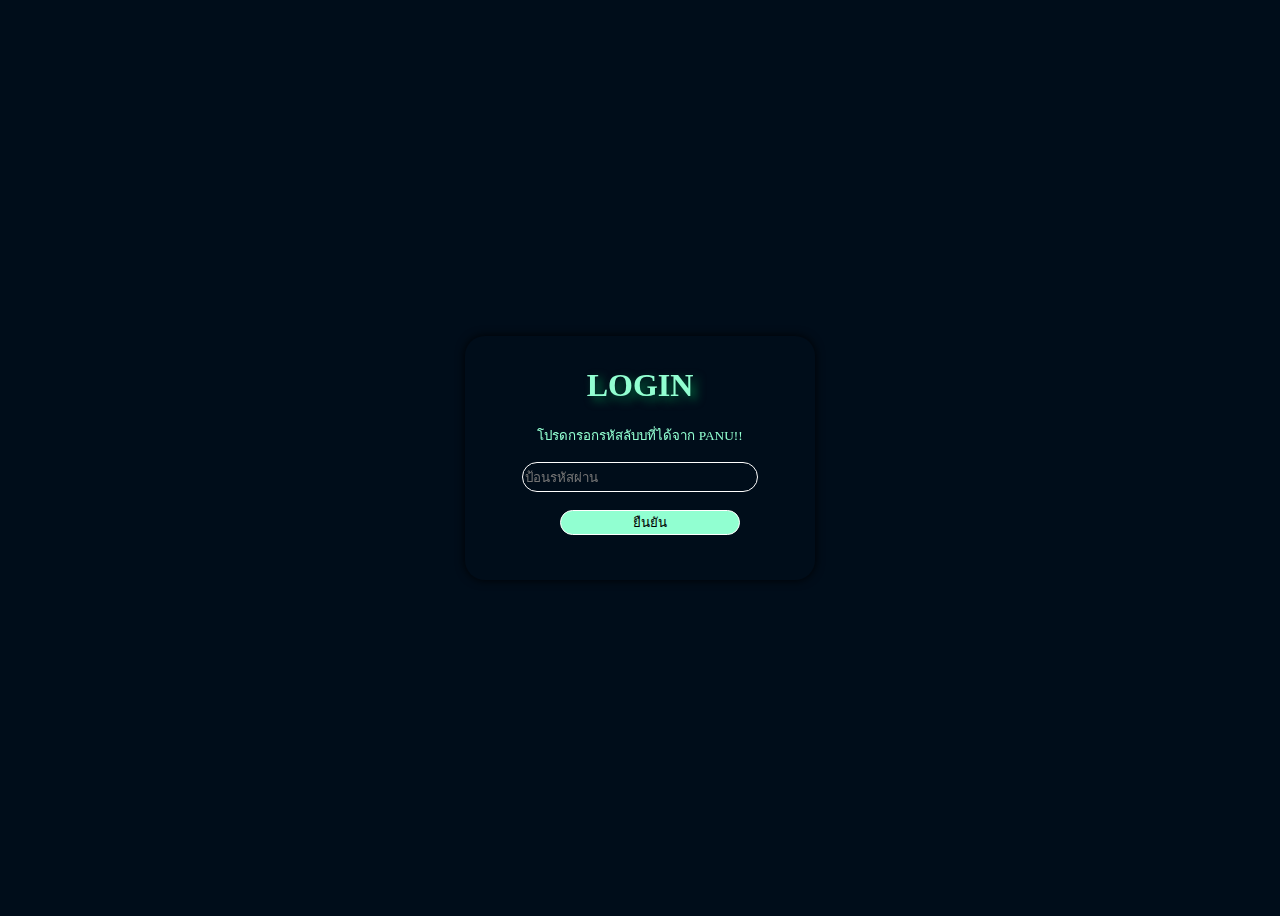
<file: index.html>
<!DOCTYPE html>
<html lang="th">
<head>
    <meta charset="UTF-8">
    <meta name="viewport" content="width=device-width, initial-scale=1.0">
    <title>Friend</title>
    <link rel="stylesheet" href="style.css">
    <script>
        function checkPassword() {
            // กำหนดรหัสและหน้าเป้าหมาย
            let passwordPages = {
                "601-07856": "page1.html",
                "601-07932": "page2.html",
                "601-08051": "page3.html",
                "601-08532": "page4.html",
                "601-08533": "page5.html",
                "601-08534": "page6.html",
                "601-07846": "page7.html",
                "601-07874": "page8.html",
                "601-07942": "page9.html",
                "601-07948": "page10.html",
                "601-07962": "page11.html",
                "601-07963": "page12.html",
                "601-08535": "page13.html",
                "601-08536": "page14.html",
                "601-08537": "page15.html",
                "601-08538": "page16.html",
                "601-08539": "page17.html",
                "601-08540": "page18.html",
                "601-08543": "page19.html",
                "601-08544": "page20.html",
                "601-08545": "page21.html",
                "601-08546": "page22.html",
                "601-08548": "page23.html",
                "601-08549": "page24.html",
                "601-08551": "page25.html",
                "601-08552": "page26.html",
                "601-08553": "page27.html",
                "601-": "page28.html",
                "601-": "page29.html",
                "601-": "page30.html",
                "601-": "page31.html",
                "601-": "page32.html",
            };

            let inputPassword = document.getElementById("passwordInput").value;
            
            // ตรวจสอบว่ารหัสที่ป้อนมีอยู่ใน Object หรือไม่
            if (passwordPages[inputPassword]) {
                window.location.href = passwordPages[inputPassword]; // ไปยังหน้าที่กำหนด
            } else {
                alert("รหัสผ่านไม่ถูกต้อง โปรดกรอกรหัสลับบที่ได้จาก PANU!!");
            }
        }
    </script>
</head>
<body>
    
    <div class="container">
        <h1>LOGIN</h1>
        <p lass="text"><small>โปรดกรอกรหัสลับบที่ได้จาก PANU!!</small></p>
        <label for="passwordInput"></label>
        <input type="password" id="passwordInput" placeholder="ป้อนรหัสผ่าน">
        <br>
        <br>
        <button onclick="checkPassword()">ยืนยัน</button>

    </div>
    
</body>
</html>
</file>
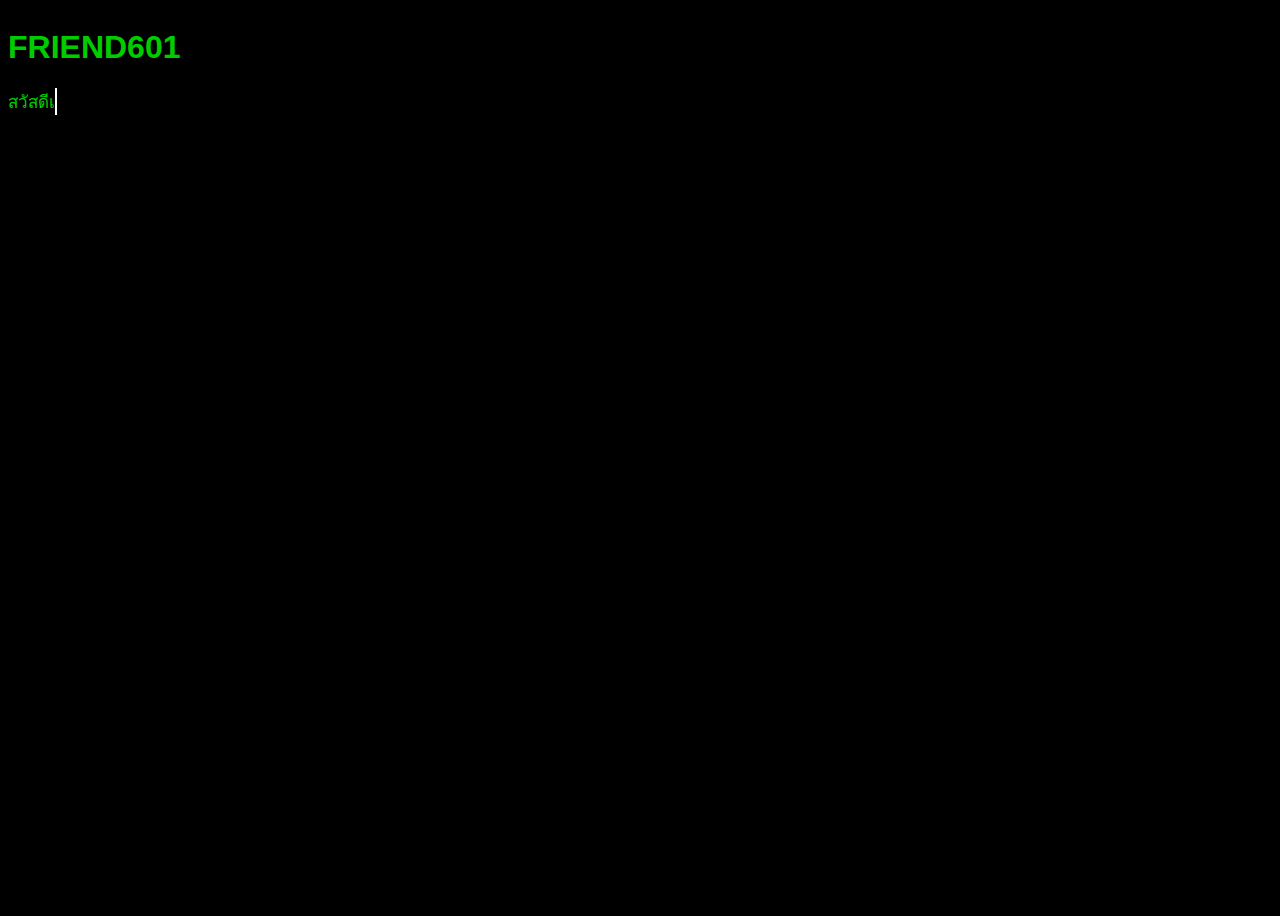
<file: page1.html>
<!DOCTYPE html>
<html lang="th">
<head>
    <meta charset="UTF-8">
    <meta name="viewport" content="width=device-width, initial-scale=1.0">
    <title>Wellcome My Friend</title>
    <link rel="stylesheet" href="page1.css">
</head>
<body>
    <h1>FRIEND601</h1>
    <div id="output"></div>

    <script>
        const texts = [
            "สวัสดีเพื่อนด้า ยินดีที่ได้รู้จักนะเพื่อน",
            "ยินดีกับทุกความสำเร็จ",
            "จบไปแล้วอย่าลืมกันนะ",
            "หนังสือเล่มโปรด ที่ชื่อว่า วัยเรียน เล่มนี้",
            "ที่เขียนมาด้วยตัวเอง", 
            "ย่อหน้าสุดท้ายเขียนไว้ว่า...",
            "ด้วยรักและคิดถึงเสมอ..."
        ];
        
        let index = 0; 

        function typeText(text, callback) {
            let i = 0;
            const output = document.getElementById('output');
            const line = document.createElement('div');
            line.classList.add('typing');
            output.appendChild(line);

            function type() {
                if (i < text.length) {
                    line.textContent += text[i];
                    i++;
                    setTimeout(type, 100); // ควบคุมความเร็วการพิมพ์ (ปรับได้)
                } else {
                    line.classList.remove('typing'); // เอาเส้นกระพริบออกหลังพิมพ์เสร็จ
                    callback();
                }
            }
            type();
        }

        function startTyping() {
            if (index < texts.length) {
                typeText(texts[index], () => {
                    index++;
                    setTimeout(startTyping, 2000); // เวลาพักก่อนขึ้นบรรทัดใหม่
                });
            }
        }

        startTyping();
    </script>
</body>
</html>
</file>
<file: style.css>
body{
    background-color: hsl(209, 100%, 5%);
    color: #91ffd1;
    font-family: "Noto Sans Thai", serif;
    display: flex;
    justify-content: center;
    align-items: center;
    min-height: 100vh;
}
input{
    color: #009859;
    border-radius: 15px;
    border: 0.1vh solid rgb(255, 255, 255);
    width: 230px;
    height: 26px;
    opacity: 10;
    background: transparent;
   
    
}
button{
    background-color: #91ffd1;
    border: 1px solid rgb(255, 255, 255);
    border-radius: 15px;
    width: 180px;
    height: 25px;
    font-family: "Noto Sans Thai", serif;
    position: relative;
    display: block;
    margin-bottom: auto;
    left: 5vh;
    
}
h1{
    text-shadow: 5px 4px 10px #007041;
    color: #91ffd1;
    
}
.container{ 
    display: inline-block;
    position: relative;
    z-index: 3;
    width: 250px;
    margin: 0 20px;
    padding: 10px 50px 45px;
    border-radius: 1.25rem;
    text-align: center;
    backdrop-filter: blur(20px);
    color: #91ffd1;
    box-shadow: 0 0 10px rgb(0,0,0,0.9);
   

}
.text{
    text-align: center;
    font-size: 1em;
    letter-spacing: 1px;
    font-family: "Noto Sans Thai", serif;
    border-right: 1px solid;
    width: 92%;
    white-space: nowrap;
    overflow: hidden;
    animation:
         typing 5s steps(40),
         cursor .3s step-end infinite alternate;
    animation-iteration-count: infinite;
}
/* cursor blinking */
@keyframes cursor {
    50% { border-color: transparent}
}
/* typing effect */
@keyframes typing {
    from {width:0}
}
form::after{
    content: "";
    background-size: 100%;
    padding-bottom: 30px;
    padding-right: 40px;
    background-repeat: no-repeat;
    background-attachment: fixed;
    position: absolute;
    top:0;
    left:0;
    width: 100%;
    height: 100%;
    z-index:-1;
    opacity: 0.05;
   
}

@media screen and(min-width:500px) {
    body{
        background-image: url(601.css.jpg);
    }
     
    
}
a{
    text-decoration: none;
}
</file>
<file: page1.css>
body {
    font-family: Arial, sans-serif;
    background-color: #000000;
    color:#00cc00;
    display: flex;
    justify-content: left;
    align-items: left;
    height: 100vh;
    flex-direction: column;
}

#output {
    font-size: 17px;
    white-space: pre-line; /* รองรับขึ้นบรรทัดใหม่ */
}

.typing {
    display: inline-block;
    border-right: 2px solid white;
    animation: blink 0.5s step-end infinite;
}

@keyframes blink {
    50% { border-color: transparent; }
}
</file>
